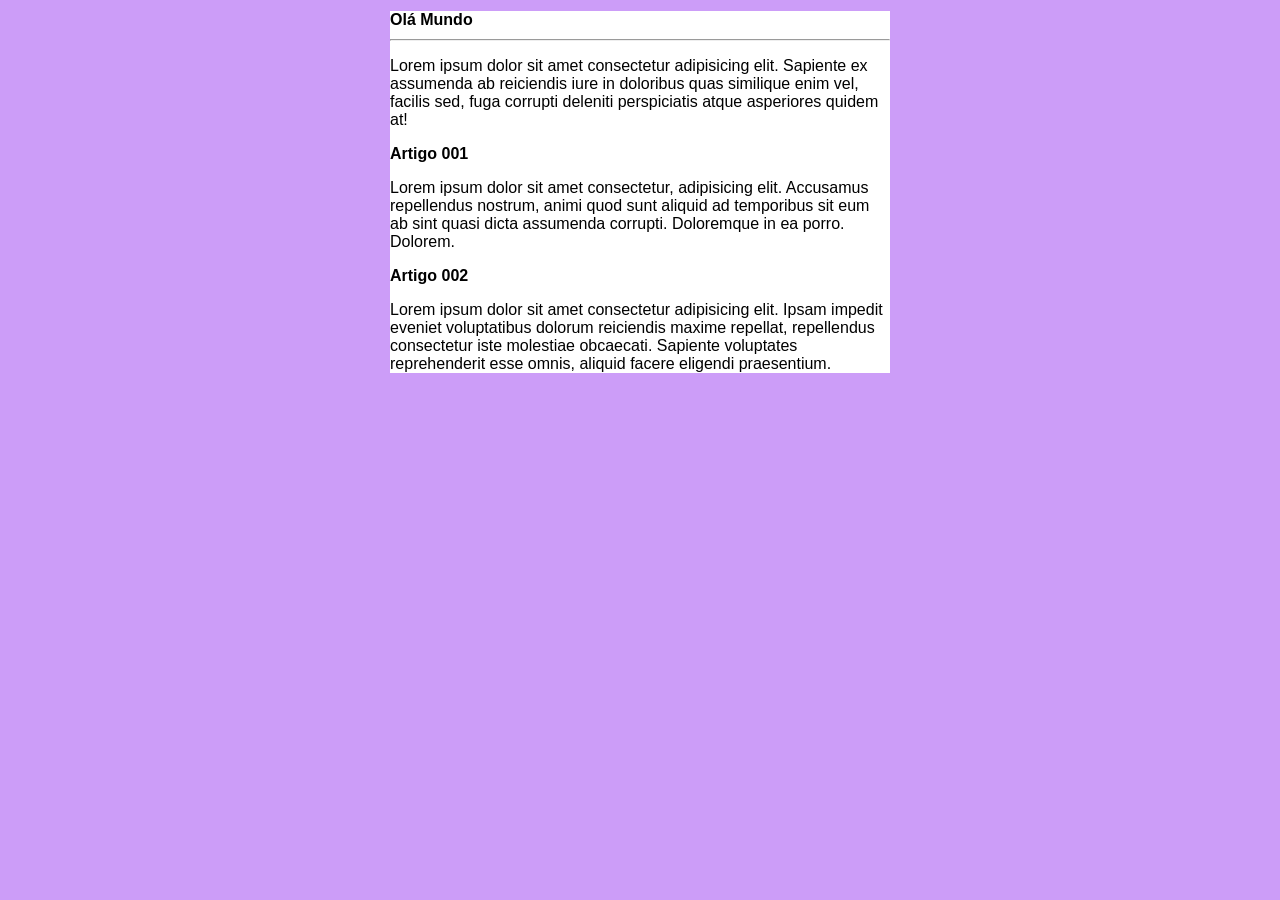
<file: site-exemplo/index.html>
<!DOCTYPE html>
<html lang="pt-br">
<head>
    <meta charset="UTF-8">
    <meta name="viewport" content="width=device-width, initial-scale=1.0">
    <title>Site Inicio</title>
    <link rel="stylesheet" href="estilos/stiles.css">
</head>
<body>
    <main>
        <header>
            <h1>Olá Mundo</h1>
        </header>
        <hr>
        <p>Lorem ipsum dolor sit amet consectetur adipisicing elit. Sapiente ex assumenda ab reiciendis iure in doloribus quas similique enim vel, facilis sed, fuga corrupti deleniti perspiciatis atque asperiores quidem at!</p>
        <article>
            <h1>Artigo 001</h1>
            <p>Lorem ipsum dolor sit amet consectetur, adipisicing elit. Accusamus repellendus nostrum, animi quod sunt aliquid ad temporibus sit eum ab sint quasi dicta assumenda corrupti. Doloremque in ea porro. Dolorem.</p>
        </article>
        <article>
            <h1>Artigo 002</h1>
            <p>Lorem ipsum dolor sit amet consectetur adipisicing elit. Ipsam impedit eveniet voluptatibus dolorum reiciendis maxime repellat, repellendus consectetur iste molestiae obcaecati. Sapiente voluptates reprehenderit esse omnis, aliquid facere eligendi praesentium.</p>
        </article>
    </main>
</body>
</html>
</file>
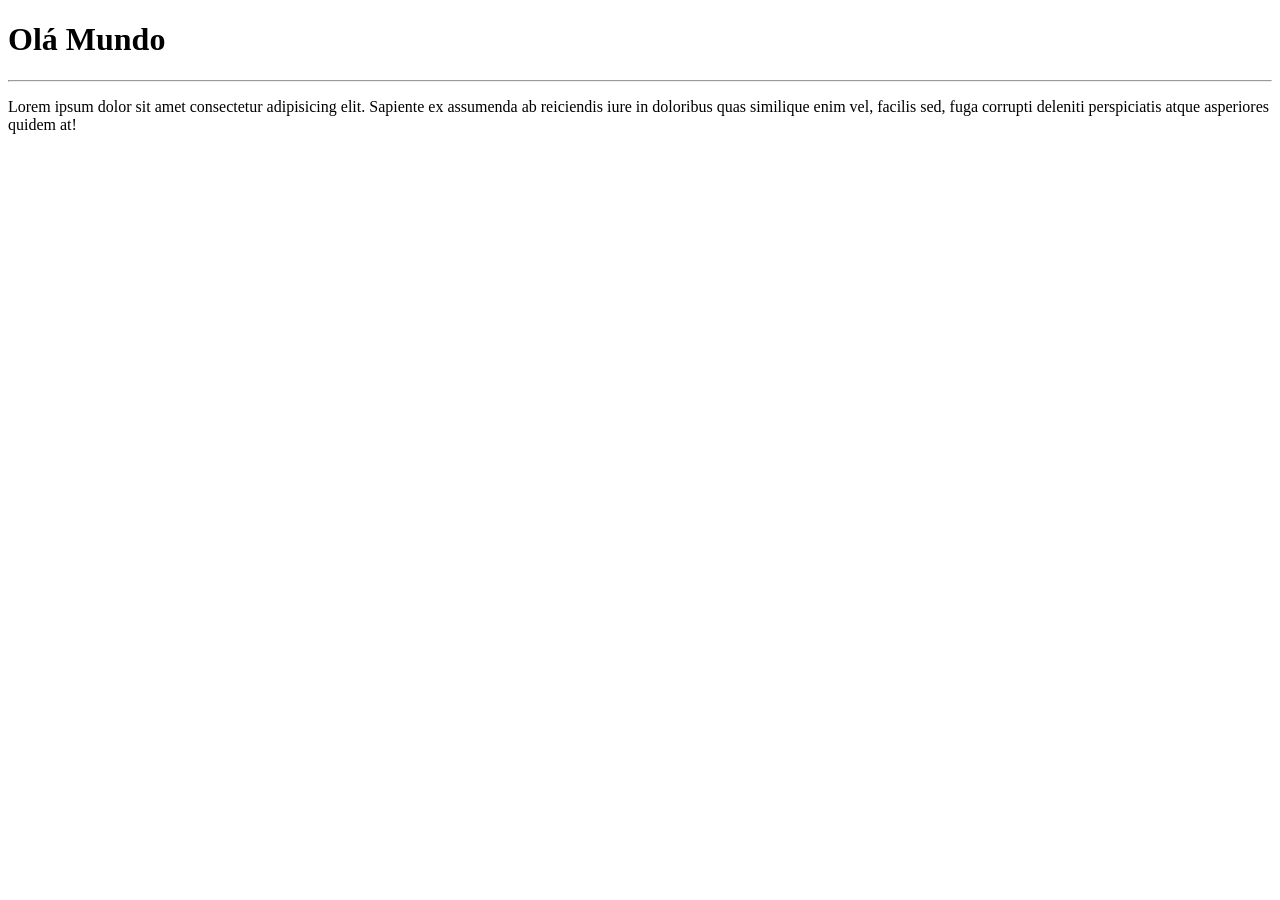
<file: site-exemplo/ndex.html>
<!DOCTYPE html>
<html lang="pt-br">
<head>
    <meta charset="UTF-8">
    <meta name="viewport" content="width=device-width, initial-scale=1.0">
    <title>Primeiro site em repositório</title>
</head>
<body>
    <h1>Olá Mundo</h1>
    <hr>
    <p>Lorem ipsum dolor sit amet consectetur adipisicing elit. Sapiente ex assumenda ab reiciendis iure in doloribus quas similique enim vel, facilis sed, fuga corrupti deleniti perspiciatis atque asperiores quidem at!</p>
</body>
</html>
</file>
<file: site-exemplo/estilos/stiles.css>
*{
    font-family: Arial, Helvetica, sans-serif;
    font-size: 16px;
}
body {
    background-color: rgb(204, 157, 248);

}
main{
    background-color: white;
    width: 500px;
    margin: auto;
    box-shadow: 3px, 3px, 5px rgba(0, 0, 0, 0.144);
}
</file>
